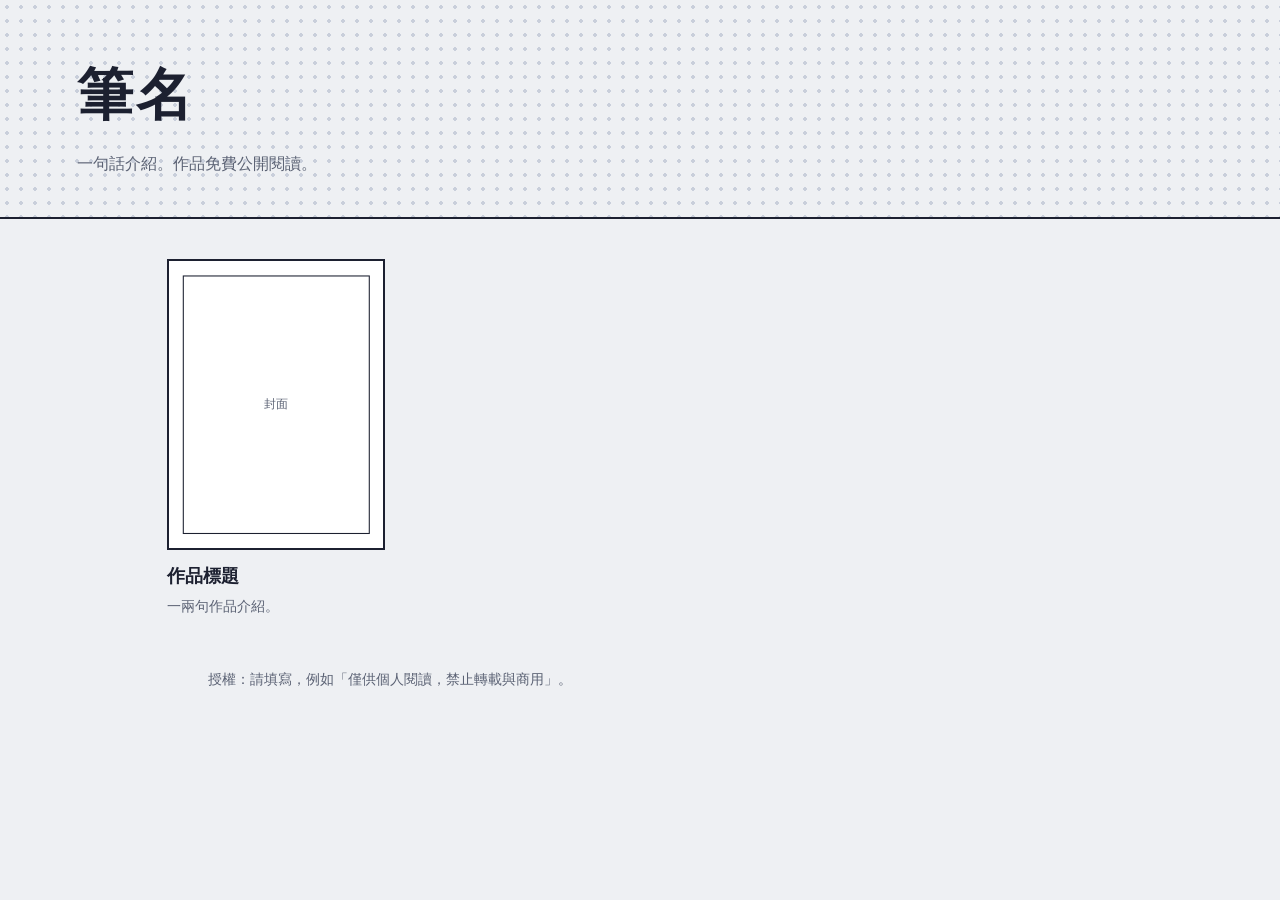
<file: index.html>
<!DOCTYPE html>
<html lang="zh-Hant">
<head>
<meta charset="utf-8">
<meta name="viewport" content="width=device-width, initial-scale=1">
<!-- 隱私與安全：只讀取同一網站的資源，不載入外部腳本，不放追蹤碼，不送出表單 -->
<meta http-equiv="Content-Security-Policy" content="default-src 'none'; img-src 'self' data:; style-src 'self'; script-src 'self'; base-uri 'none'; form-action 'none'">
<meta name="referrer" content="no-referrer">
<title>作品一覽</title>
<link rel="stylesheet" href="style.css">
</head>
<body>
<header class="top">
  <h1 id="name"></h1>
  <p id="tagline"></p>
</header>
<main>
  <ul class="grid" id="grid"></ul>
</main>
<footer id="license"></footer>
<script src="works.js"></script>
<script src="index.js"></script>
</body>
</html>
</file>
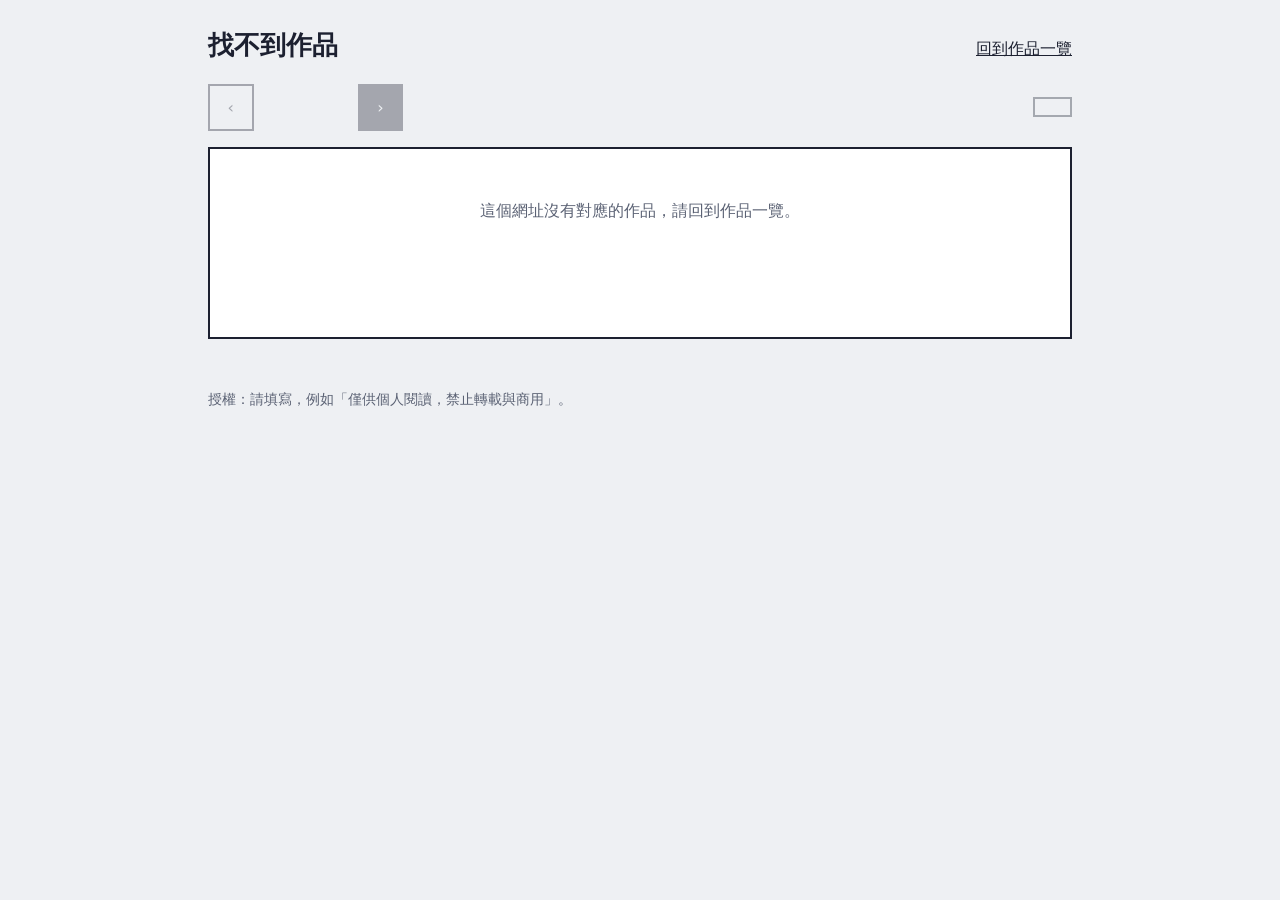
<file: reader.html>
<!DOCTYPE html>
<html lang="zh-Hant">
<head>
<meta charset="utf-8">
<meta name="viewport" content="width=device-width, initial-scale=1">
<meta http-equiv="Content-Security-Policy" content="default-src 'none'; img-src 'self' data:; style-src 'self'; script-src 'self'; base-uri 'none'; form-action 'none'">
<meta name="referrer" content="no-referrer">
<title>閱讀</title>
<link rel="stylesheet" href="style.css">
</head>
<body>
<main class="reader">
  <div class="head">
    <h1 id="title"></h1>
    <a href="index.html">回到作品一覽</a>
  </div>
  <div class="bar">
    <div class="grp">
      <button id="left" class="ghost" aria-label="往左翻">‹</button>
      <span class="count" id="count" aria-live="polite"></span>
      <button id="right" aria-label="往右翻">›</button>
    </div>
    <button id="dir" class="ghost" aria-pressed="false"></button>
  </div>
  <div class="stage" id="stage"></div>
</main>
<footer id="license"></footer>
<script src="works.js"></script>
<script src="reader.js"></script>
</body>
</html>
</file>
<file: style.css>
:root{
  --ink:#1c2030; --paper:#eef0f3; --dot:#c9cfdb; --accent:#3a4fd6; --muted:#5b6274; --panel:#ffffff;
  --serif:"Hiragino Mincho ProN","Noto Serif TC","Noto Serif JP","Songti TC",serif;
  --sans:"Hiragino Sans","Noto Sans TC","Noto Sans JP","PingFang TC",system-ui,sans-serif;
}
@media (prefers-color-scheme:dark){
  :root{--ink:#e8eaf2;--paper:#161927;--dot:#262b40;--accent:#8fa0ff;--muted:#9aa1b8;--panel:#1e2235}
}
*{box-sizing:border-box}
html,body{margin:0}
body{background:var(--paper);color:var(--ink);font-family:var(--sans);line-height:1.7}
a{color:inherit}
a:focus-visible,button:focus-visible{outline:3px solid var(--accent);outline-offset:3px}

/* 網站標頭：網點是這個網站的記號 */
.top{
  padding:3rem clamp(1.25rem,6vw,5rem) 2.5rem;
  background-image:radial-gradient(var(--dot) 1.6px,transparent 1.8px);background-size:14px 14px;
  border-bottom:2px solid var(--ink);
}
.top h1{font-family:var(--serif);font-weight:800;margin:0;font-size:clamp(2rem,6vw,3.5rem);letter-spacing:.06em}
.top p{margin:.4rem 0 0;color:var(--muted);max-width:36rem}

/* 作品一覽 */
.grid{
  list-style:none;margin:0 auto;padding:2.5rem clamp(1.25rem,6vw,5rem) 3rem;max-width:1100px;
  display:grid;grid-template-columns:repeat(auto-fill,minmax(200px,1fr));gap:2rem 1.5rem;
}
.card{display:block;text-decoration:none}
.card .cover{border:2px solid var(--ink);background:var(--panel);aspect-ratio:3/4;overflow:hidden}
.card .cover img,.card .cover svg{display:block;width:100%;height:100%;object-fit:cover}
.card h2{font-family:var(--serif);font-size:1.15rem;margin:.7rem 0 .1rem}
.card p{margin:0;color:var(--muted);font-size:.9rem}
.card:hover h2{color:var(--accent)}
.empty{padding:3rem clamp(1.25rem,6vw,5rem);color:var(--muted)}

/* 閱讀器 */
.reader{padding:1.5rem clamp(.75rem,4vw,3rem) 3rem;max-width:960px;margin:0 auto}
.head{display:flex;flex-wrap:wrap;gap:.5rem 1.5rem;align-items:baseline;justify-content:space-between;margin-bottom:1rem}
.head h1{font-family:var(--serif);font-size:1.6rem;margin:0}
.bar{display:flex;flex-wrap:wrap;gap:.6rem;align-items:center;justify-content:space-between;margin-bottom:1rem}
.grp{display:flex;gap:.5rem;align-items:center}
button{font:inherit;cursor:pointer;background:var(--ink);color:var(--paper);border:2px solid var(--ink);padding:.5rem 1.1rem;border-radius:0}
button:hover{background:var(--accent);border-color:var(--accent);color:#fff}
button.ghost{background:transparent;color:var(--ink)}
button.ghost:hover{background:var(--ink);color:var(--paper);border-color:var(--ink)}
button:disabled{opacity:.35;cursor:default}
.count{color:var(--muted);min-width:5.5rem;text-align:center}
.stage{background:var(--panel);border:2px solid var(--ink);display:flex;justify-content:center;touch-action:pan-y;min-height:12rem}
.stage img,.stage svg{display:block;width:100%;height:auto;max-height:82vh;object-fit:contain}
.note{padding:2rem;color:var(--muted)}
footer{max-width:960px;margin:0 auto;padding:0 clamp(.75rem,4vw,3rem) 3rem;color:var(--muted);font-size:.9rem}

/* 示意圖（SVG 用 class，避免行內樣式被 CSP 擋掉） */
.ph-bg{fill:var(--panel)}
.ph-line{fill:none;stroke:var(--ink);stroke-width:3}
.ph-t{fill:var(--muted);font-size:34px;font-family:var(--sans)}
</file>
